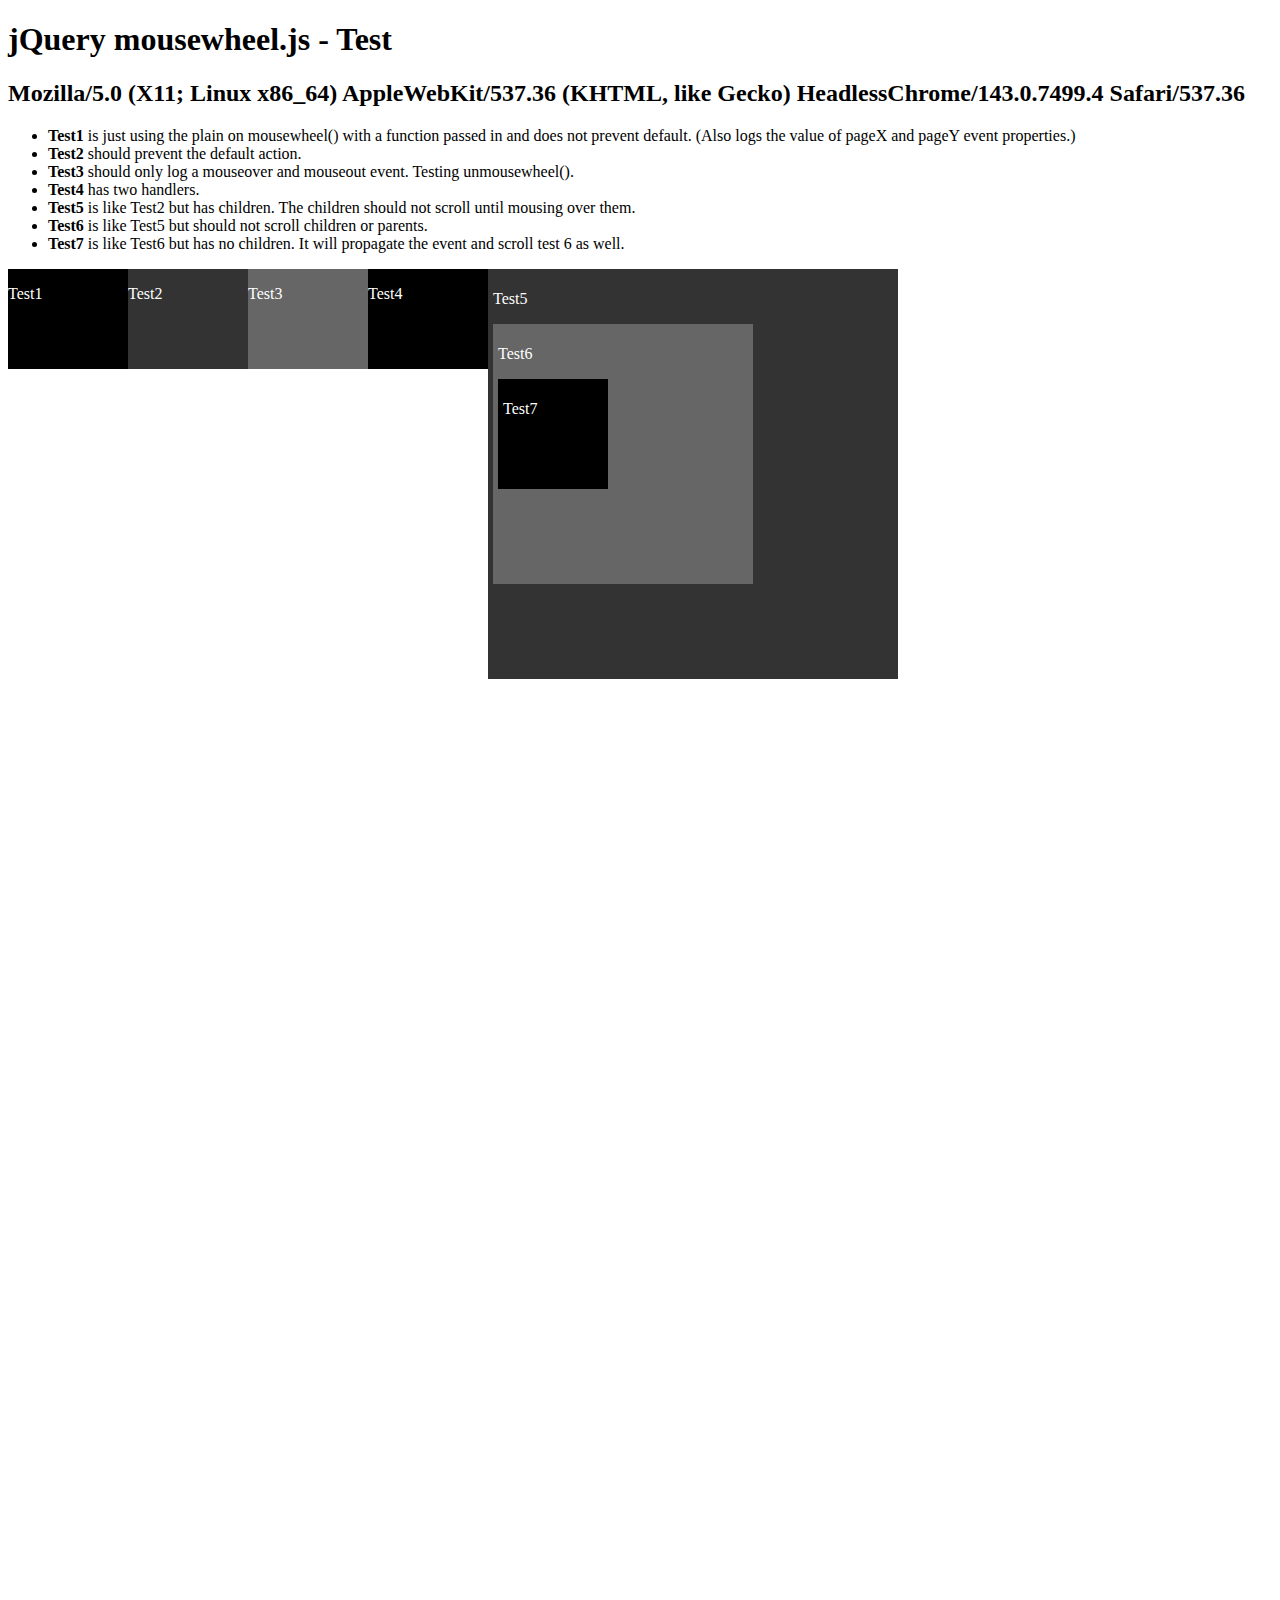
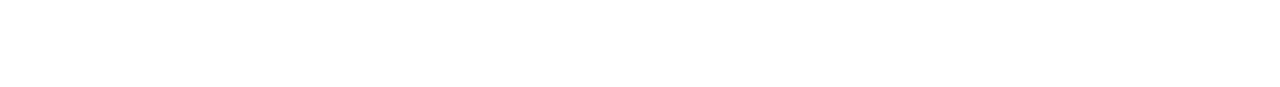
<file: Dojo card/enlarge-business-penis/Latest HTML/js/jquery-mousewheel-3.0.6/test/index.html>
<!doctype html>
<html>
	<head>
		<title>Testing mousewheel plugin</title>

		<!--<script type="text/javascript" src="http://code.jquery.com/jquery-git.js"></script>-->
		<script type="text/javascript" src="http://code.jquery.com/jquery-1.7.js"></script>
		<!--<script type="text/javascript" src="http://code.jquery.com/jquery-1.6.4.js"></script>-->
		<!--<script type="text/javascript" src="http://code.jquery.com/jquery-1.5.2.js"></script>-->
		<!--<script type="text/javascript" src="http://code.jquery.com/jquery-1.4.4.js"></script>-->
		<!--<script type="text/javascript" src="http://code.jquery.com/jquery-1.3.2.js"></script>-->
		<!--<script type="text/javascript" src="http://code.jquery.com/jquery-1.2.6.js"></script>-->
		<!--<script type="text/javascript" src="http://code.jquery.com/jquery-1.2.2.js"></script>-->
		<script type="text/javascript" src="../jquery.mousewheel.js"></script>
		
		<style>
			#test1 {
				background-color: #000;
				width: 120px;
				height: 100px;
				color: #fff;
				float: left;
			}
			
			#test2 {
				background-color: #333;
				width: 120px;
				height: 100px;
				color: #fff;
				float: left;
			}
			
			#test3 {
				background-color: #666;
				width: 120px;
				height: 100px;
				color: #fff;
				float: left;
			}
			
			#test4 {
				background-color: #000;
				width: 120px;
				height: 100px;
				color: #fff;
				float: left;
			}
			
			#test5 {
				background-color: #333;
				padding: 5px;
				width: 400px;
				height: 400px;
				color: #fff;
				float: left;
			}
			
			#test6 {
				background-color: #666;
				padding: 5px;
				width: 250px;
				height: 250px;
				color: #fff;
				float: left;
			}

			#test7 {
				background-color: #000;
				padding: 5px;
				width: 100px;
				height: 100px;
				color: #fff;
				float: left;
			}
			
			#forceScroll {
				clear: both;
				height: 1000px;
			}
			
			#logger {
				position: absolute;
				top: 395px;
				left: 12px;
				width: 460px;
				height: 290px;
				overflow: auto;
			}
			
			#logger p {
				font-family: Arial, sans-serif;
				font-size: 13px;
				padding: 2px;
				border-bottom: 1px solid #ccc;
				margin: 0;
			}
			
			#logger p:nth-child(even) {
				background-color: #FFFFE8;
			}
			
			#logger p:nth-child(10n) {
				border-bottom-color: #000;
			}
		</style>
		<script type="text/javascript">
			$(function() {
				$('#userAgent').html(navigator.userAgent);
				
				
				$('#test1')
					.mousewheel(function(event, delta, deltaX, deltaY) {
						var o = '';
						if (delta > 0)
							o = '#test1: up ('+delta+')';
						else if (delta < 0)
							o = '#test1: down ('+delta+')';
						
						if (deltaX > 0)
							o = o + ', east ('+deltaX+')';
						else if (deltaX < 0)
							o = o + ', west ('+deltaX+')';
						
						if (deltaY > 0)
							o = o + ', north ('+deltaY+')';
						else if (deltaY < 0)
							o = o + ', south ('+deltaY+')';
						
						if( o != '' )
							log( o );
						
						log('pageX: ' + event.pageX + ' pageY: ' + event.pageY );
					});
				
				$('#test2')
					.mousewheel(function(event, delta, deltaX, deltaY) {
						var o = '';
						if (delta > 0)
							o = '#test2: up ('+delta+')';
						else if (delta < 0)
							o = '#test2: down ('+delta+')';
						
						if (deltaX > 0)
							o = o + ', east ('+deltaX+')';
						else if (deltaX < 0)
							o = o + ', west ('+deltaX+')';
						
						if (deltaY > 0)
							o = o + ', north ('+deltaY+')';
						else if (deltaY < 0)
							o = o + ', south ('+deltaY+')';
						
						if( o != '' )
							log( o );
						return false; // prevent default
					});
				
				$('#test3')
					.hover(function() { log('#test3: mouseover'); }, function() { log('#test3: mouseout'); })
					.mousewheel(function(event, delta, deltaX, deltaY) {
						log('#test3: I should not have been logged');
					})
					.unmousewheel();
				
				var testRemoval = function(event, delta, deltaX, deltaY) {
					log('#test4: I should not have been logged');
				};
				
				$('#test4')
					.mousewheel(function(event, delta, deltaX, deltaY) {
						var o = '';
						if (delta > 0)
							o = '#test4: up ('+delta+')';
						else if (delta < 0)
							o = '#test4: down ('+delta+')';
						
						if (deltaX > 0)
							o = o + ', east ('+deltaX+')';
						else if (deltaX < 0)
							o = o + ', west ('+deltaX+')';
						
						if (deltaY > 0)
							o = o + ', north ('+deltaY+')';
						else if (deltaY < 0)
							o = o + ', south ('+deltaY+')';
						
						if( o != '' )
							log( o );
						return false;
					})
					.mousewheel(testRemoval)
					.mousewheel(function(event, delta, deltaX, deltaY) {
						var o = '';
						if (delta > 0)
							o = '#test4: up ('+delta+')';
						else if (delta < 0)
							o = '#test4: down ('+delta+')';
						
						if (deltaX > 0)
							o = o + ', east ('+deltaX+')';
						else if (deltaX < 0)
							o = o + ', west ('+deltaX+')';
						
						if (deltaY > 0)
							o = o + ', north ('+deltaY+')';
						else if (deltaY < 0)
							o = o + ', south ('+deltaY+')';
						
						if( o != '' )
							log( o + ' from 2nd handler' );
						return false;
					})
					.unmousewheel(testRemoval);
				
				$('#test5')
					.mousewheel(function(event, delta, deltaX, deltaY) {
						var o = '';
						if (delta > 0)
							o = '#test5: up ('+delta+')';
						else if (delta < 0)
							o = '#test5: down ('+delta+')';
						
						if (deltaX > 0)
							o = o + ', east ('+deltaX+')';
						else if (deltaX < 0)
							o = o + ', west ('+deltaX+')';
						
						if (deltaY > 0)
							o = o + ', north ('+deltaY+')';
						else if (deltaY < 0)
							o = o + ', south ('+deltaY+')';
						
						if( o != '' )
							log( o );
						
						event.stopPropagation();
						event.preventDefault();
					});
				
				$('#test6')
					.mousewheel(function(event, delta, deltaX, deltaY) {
						var o = '';
						if (delta > 0)
							o = '#test6: up ('+delta+')';
						else if (delta < 0)
							o = '#test6: down ('+delta+')';
						
						if (deltaX > 0)
							o = o + ', east ('+deltaX+')';
						else if (deltaX < 0)
							o = o + ', west ('+deltaX+')';
						
						if (deltaY > 0)
							o = o + ', north ('+deltaY+')';
						else if (deltaY < 0)
							o = o + ', south ('+deltaY+')';
						
						if( o != '' )
							log( o );
						
						event.stopPropagation();
						event.preventDefault();
					});

				$('#test7')
					.mousewheel(function(event, delta, deltaX, deltaY) {
						var o = '';
						if (delta > 0)
							o = '#test7: up ('+delta+')';
						else if (delta < 0)
							o = '#test7: down ('+delta+')';
						
						if (deltaX > 0)
							o = o + ', east ('+deltaX+')';
						else if (deltaX < 0)
							o = o + ', west ('+deltaX+')';
						
						if (deltaY > 0)
							o = o + ', north ('+deltaY+')';
						else if (deltaY < 0)
							o = o + ', south ('+deltaY+')';
						
						if( o != '' )
							log( o );
						
						event.preventDefault();
					});
				
				function log(msg) {
					$('#logger').append('<p>'+msg+'</p>').scrollTop(999999);
				};
			});
		</script>
	</head>
	<body>
		<h1 id="banner">jQuery mousewheel.js - Test</h1>
		<h2 id="userAgent"></h2>
		
		<ul>
			<li><strong>Test1</strong> is just using the plain on mousewheel() with a function passed in and does not prevent default. (Also logs the value of pageX and pageY event properties.)</li>
			<li><strong>Test2</strong> should prevent the default action.</li>
			<li><strong>Test3</strong> should only log a mouseover and mouseout event. Testing unmousewheel().</li>
			<li><strong>Test4</strong> has two handlers.</li>
			<li><strong>Test5</strong> is like Test2 but has children. The children should not scroll until mousing over them.</li>
			<li><strong>Test6</strong> is like Test5 but should not scroll children or parents.</li>
			<li><strong>Test7</strong> is like Test6 but has no children. It will propagate the event and scroll test 6 as well.</li>
		</ul>
		
		
		<div id="test1"><p>Test1</p></div>
		<div id="test2"><p>Test2</p></div>
		<div id="test3"><p>Test3</p></div>
		<div id="test4"><p>Test4</p></div>
		<div id="test5">
			<p>Test5</p>
			<div id="test6">
				<p>Test6</p>
				<div id="test7"><p>Test7</p></div>
			</div>
		</div>
		
		<div id="logger"></div>
		
		<div id="forceScroll"></div>
	</body>
</html>
</file>
